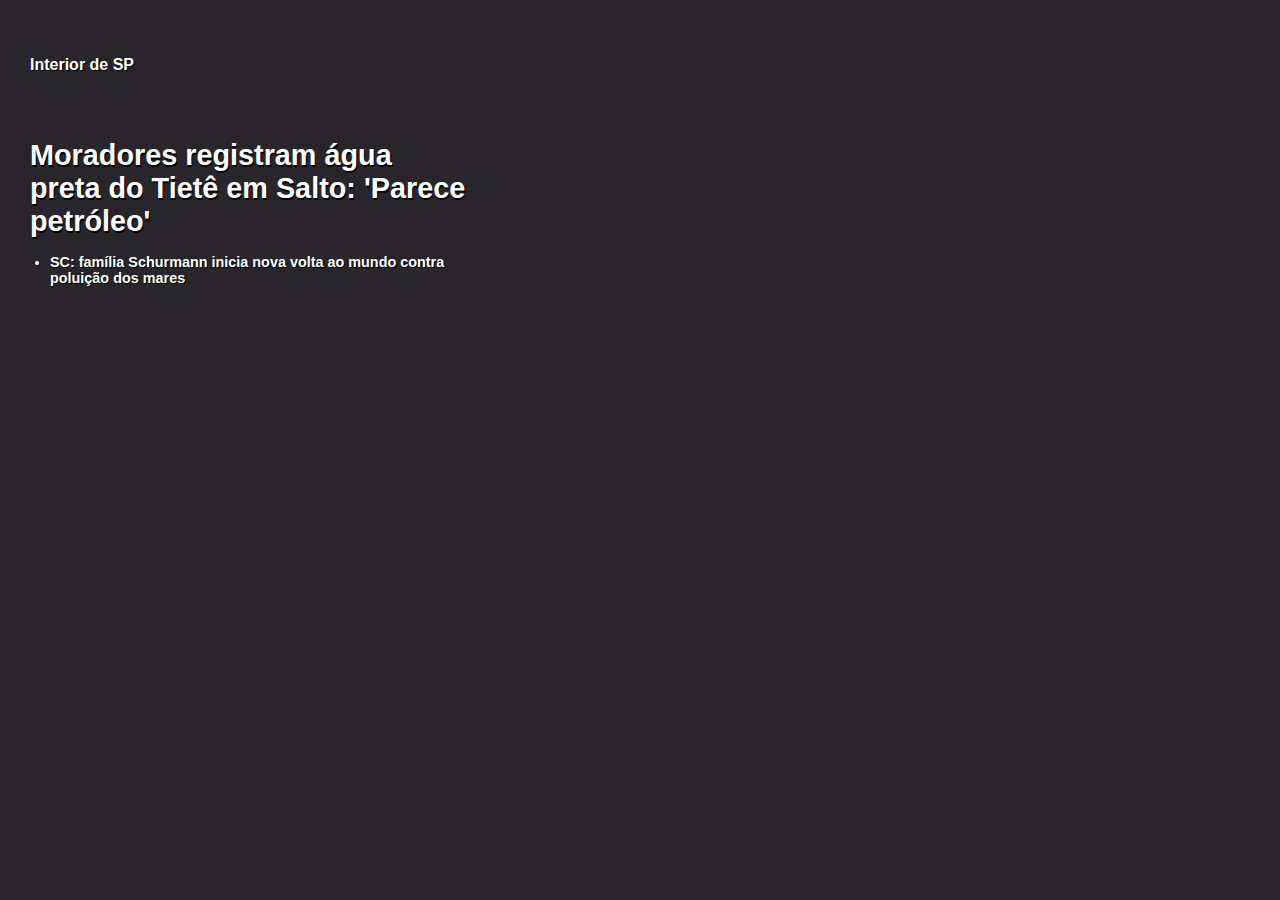
<file: cardg1/index.html>
<!DOCTYPE html>
<html>
<head>
	<meta charset="utf-8">
	<title></title>
	<link rel="stylesheet" type="text/css" href="css/estilo.css">
</head>
<body>
	<a href="https://g1.globo.com/sp/sorocaba-jundiai/noticia/2021/08/29/moradores-de-salto-registram-agua-preta-no-rio-tiete-parece-petroleo.ghtml" target="_blank">
		<div class="card">
			<h1 class="titl">Moradores registram água preta do Tietê em Salto: 'Parece petróleo'</h1>
			<p class="desc">Interior de SP</p>
			<ul>
				<li>SC: família Schurmann inicia nova volta ao mundo contra poluição dos mares</li>
			</ul>
		<div class="news bg">
				
		</div>
	    </div>
	</a>

</body>
</html>
</file>
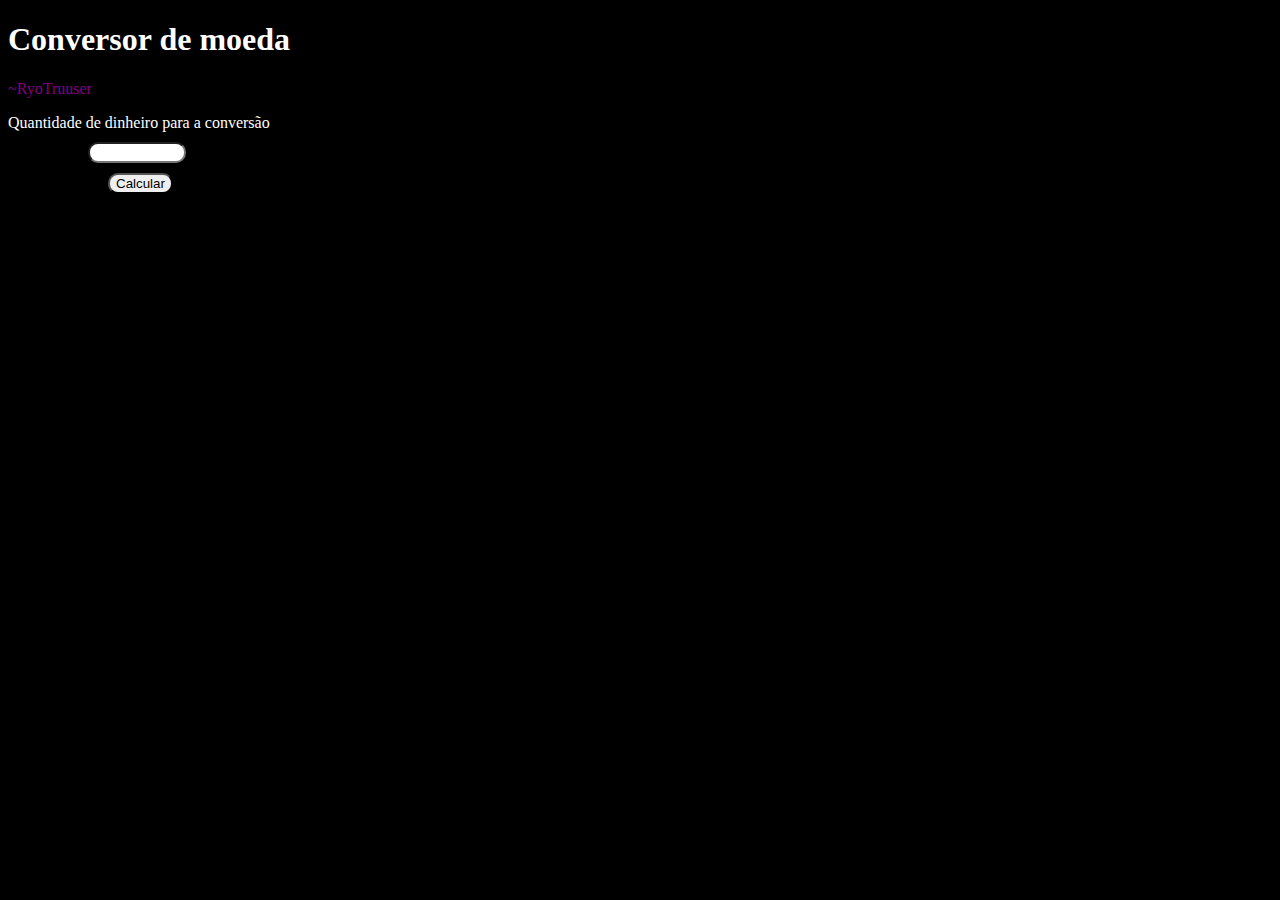
<file: conversor de moeda/index.html>
<!DOCTYPE html>
<html>
<head>
  <meta charset="utf-8">
  <title></title>
  <link rel="stylesheet" type="text/css" href="css/estilo.css">
  <script type="text/javascript" src="index.js"></script>
</head>
<body>

  <h1 style="padding 10px; color:white;">Conversor de moeda</h1>
  <p style="color:purple;">~RyoTruuser</p>
  <div class="calc">
    <label>Quantidade de dinheiro para a conversão</label>
    <input type="text" class="real nota">
    
    <button onclick="calcula()">Calcular</button>
  </div>
  <h1 class="dindin"></h1>

</body>
</html>
</file>
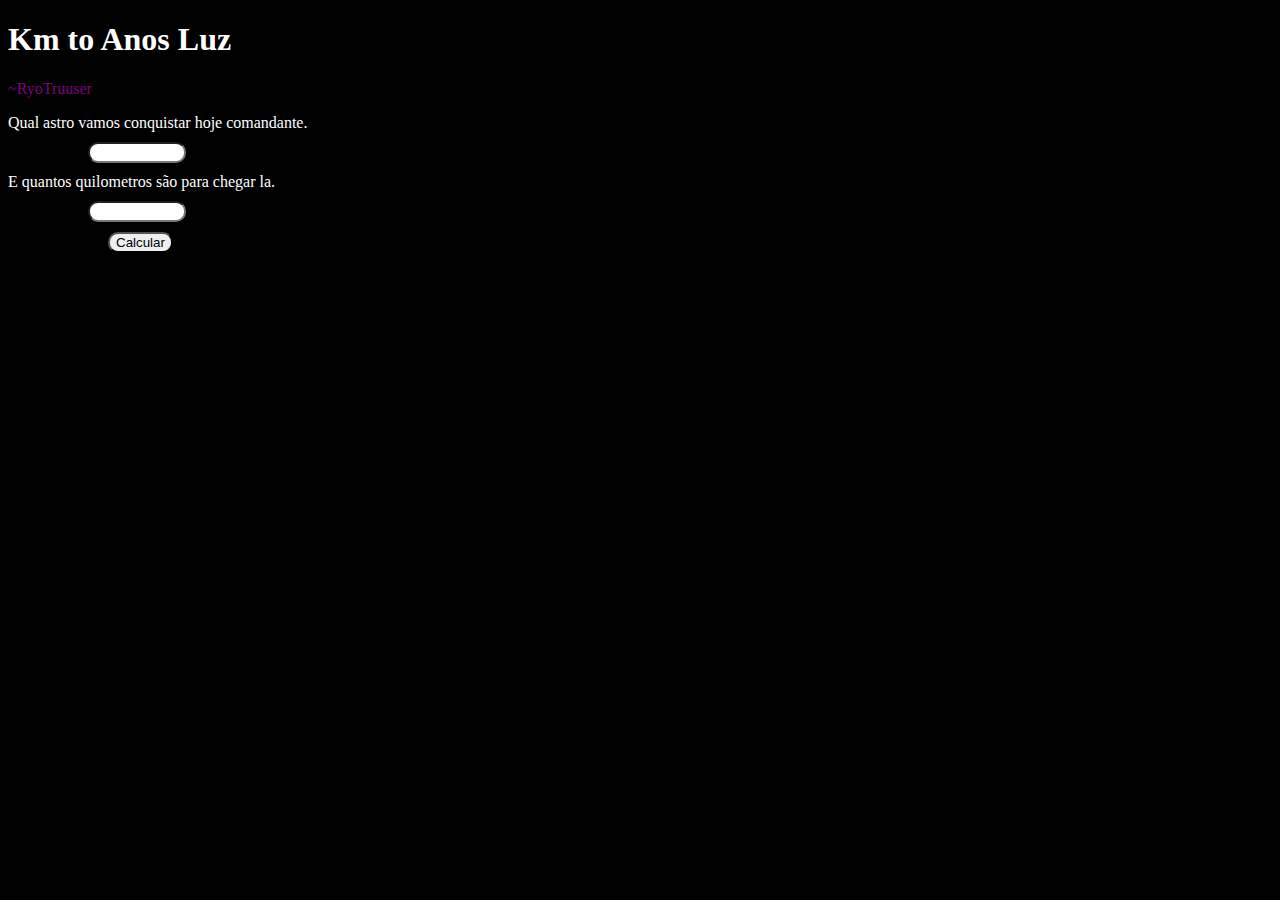
<file: conversoranoluz/index.html>
<!DOCTYPE html>
<html>
<head>
  <meta charset="utf-8">
  <title></title>
  <link rel="stylesheet" type="text/css" href="css/estilo.css">
   <script type="text/javascript" src="index.js"></script>
</head>
<body>
  <h1 style="padding 10px; color:white;">Km to Anos Luz</h1>
  <p style="color:purple;">~RyoTruuser</p>
  <div class="calc">
    <label>Qual astro vamos conquistar hoje comandante.</label>
    <input type="text" class="astro nota">
    
    <label>E  quantos quilometros são para chegar la.</label>
    <input type="number" class="real nota">
    
    <button onclick="calcula()">Calcular</button>
  </div>
<h1 class="dindin"></h1>
</body>
</html>
</file>
<file: cardg1/css/estilo.css>
html, body {
	margin:0px; 
	padding: 0px;
	background: #28262a;
  font-family: 'Roboto', Helvetica, Times, sans-serif;
}


.card {
    width: 45%;
    margin: 20px;
    height: 300px;
    overflow: hidden;
    position: relative;
    float: left;
    display: inline-block;
	  cursor: pointer;
    border-radius: 5px;
}

.news {
    height: 100%;
    width: 100%;
    background-size: cover;
    background-repeat: no-repeat;
    transition: all .5s;
}

.bg{background-image: url(https://s2.glbimg.com/Ko1QK_Mh6oofizeTgH-vGkG5lOw=/0x0:1600x900/1008x0/smart/filters:strip_icc/i.s3.glbimg.com/v1/AUTH_59edd422c0c84a879bd37670ae4f538a/internal_photos/bs/2021/q/e/jKBPGITBipI9EWTw9MIg/agua-do-rio-tiete-fica-escura-em-trecho-que-passa-por-salto.jpeg);}


.card:hover .news, .card:focus .news {
    transform: scale(1.2);
}


.desc{
  position: absolute;
  top: 20px;
  left: 10px;
  font-weight: bold;
  color: white;
  font-size: 1em;
  width: 440px;
  text-shadow: 1px 1px black;
  z-index: 1;
}

.titl{
  position: absolute;
  top: 100px;
  left: 10px;
  color: white;
  font-size: 1.8em;
  width: 440px;
  text-shadow: 1px 2px black;
  z-index: 1;
  text-align: left;
}



ul{
  position: absolute;
  top: 220px;
  left: -10px;
  font-weight: bold;
  color: white;
  font-size: 0.9em;
  width: 440px;
  text-shadow: 1px 1px black;
  z-index: 1;
}
</file>
<file: conversor de moeda/css/estilo.css>
body{
  background: black;
}

input{
  color: black;
  display: block;
  margin: 10px;
  width: 90px;
  margin-left: 80px;
  border-radius: 10px;
}

label{
  color: white;
}
button{
  display: block;
  margin: 10px;
  margin-left: 30px;
  border-radius: 10px;
  margin-left: 100px;
}

.dindin{
  color: green;
}
.euro{
  color: white;
}

.dollar{
  color: yellow;
}
</file>
<file: conversoranoluz/css/estilo.css>
body{
  background: black;
}

input{
  color: black;
  display: block;
  margin: 10px;
  width: 90px;
  margin-left: 80px;
  border-radius: 10px;
}

label{
  color: white;
}
button{
  display: block;
  margin: 10px;
  margin-left: 30px;
  border-radius: 10px;
  margin-left: 100px;
}

.dindin{
  color: green;
}
.euro{
  color: white;
}

.dollar{
  color: yellow;
}
</file>
